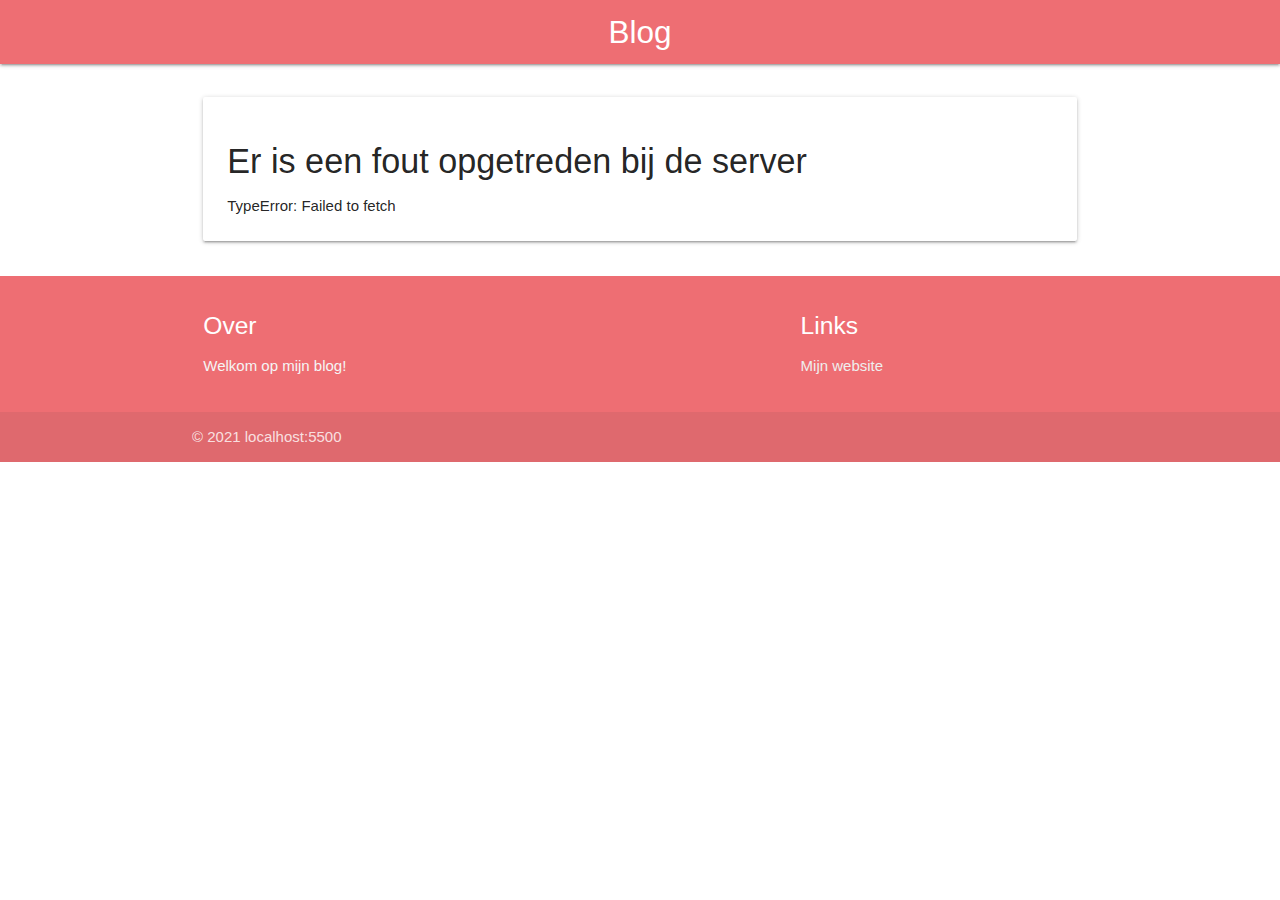
<file: index.html>
<!DOCTYPE html>
<html lang="nl">
    <head>
        <meta charset="UTF-8">
        <meta http-equiv="X-UA-Compatible" content="IE=edge">
        <meta name="viewport" content="width=device-width, initial-scale=1.0">
        <title>Blog</title>
        <script src="https://cdnjs.cloudflare.com/ajax/libs/materialize/1.0.0/js/materialize.min.js" defer></script>
        <script src="js/index.js" defer></script>
        <link rel="stylesheet" href="https://fonts.googleapis.com/icon?family=Material+Icons">
        <link rel="stylesheet" href="https://cdnjs.cloudflare.com/ajax/libs/materialize/1.0.0/css/materialize.min.css">
        <link rel="stylesheet" href="css/master.css">
    </head>
    <body>
        <nav>
            <div class="nav-wrapper">
                <a href="/" class="brand-logo center">Blog</a>
            </div>
        </nav>
        <div class="container first-container">
            <div class="row">
                <!-- Blog card start -->
                <div id="card-container">

                </div>
                <!-- Blog card end -->
            </div>
        </div>
    </body>
    
    <footer class="page-footer">
        <div class="container">
          <div class="row">
            <div class="col l6 s12">
              <h5 class="white-text">Over</h5>
              <p class="grey-text text-lighten-4">Welkom op mijn blog!</p>
            </div>
            <div class="col l4 offset-l2 s12">
              <h5 class="white-text">Links</h5>
              <ul>
                <li><a class="grey-text text-lighten-3" href="https://www.riemerfongers.nl">Mijn website</a></li>
              </ul>
            </div>
          </div>
        </div>
        <div class="footer-copyright">
          <div class="container">
          © 2021 localhost:5500
          <a class="grey-text text-lighten-4 right" href="#!"></a>
          </div>
        </div>
      </footer>
</html>
</file>
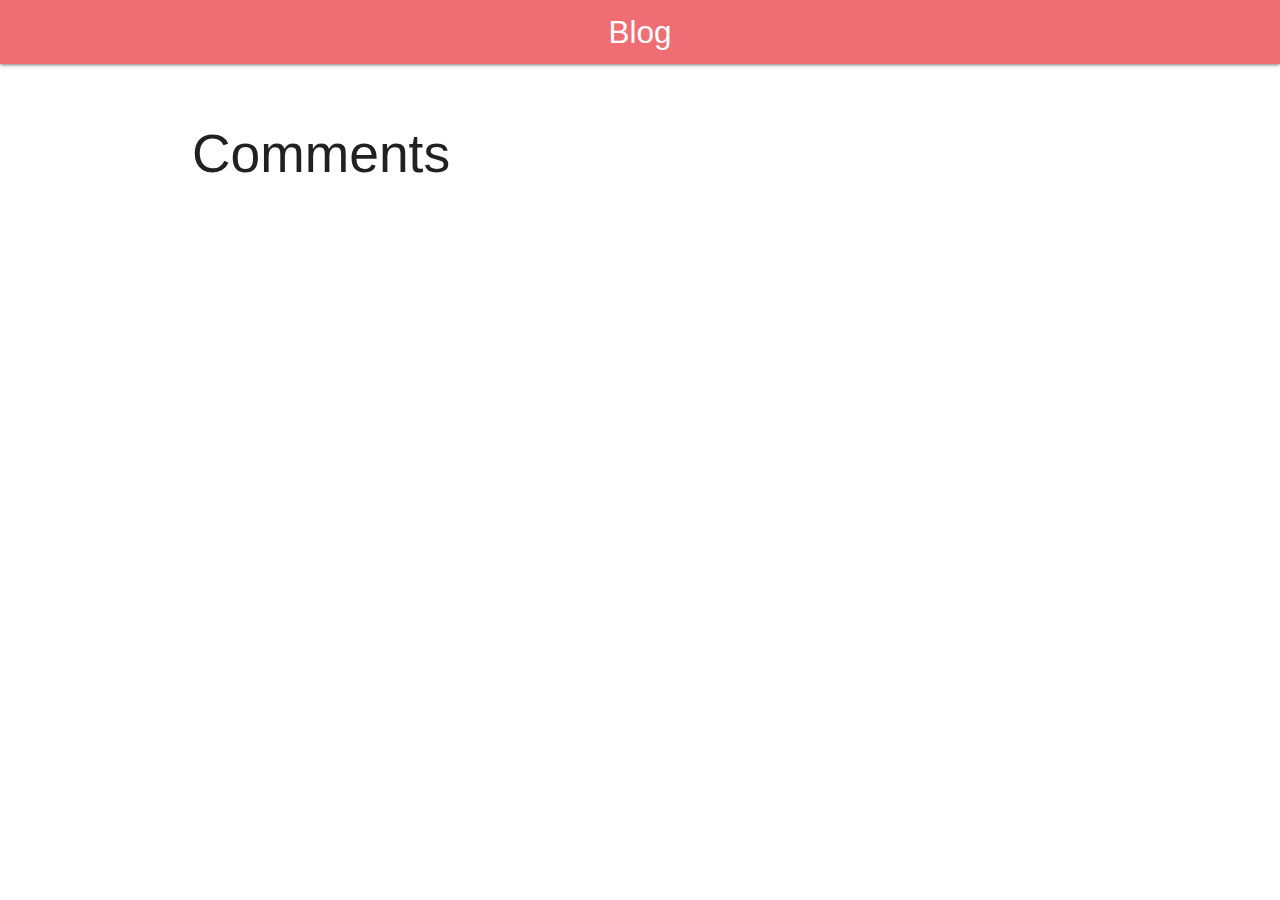
<file: blog-page.html>
<!DOCTYPE html>
<html lang="nl">
    <head>
        <meta charset="UTF-8">
        <meta http-equiv="X-UA-Compatible" content="IE=edge">
        <meta name="viewport" content="width=device-width, initial-scale=1.0">
        <title>Blog Details</title>
        <script src="https://cdnjs.cloudflare.com/ajax/libs/materialize/1.0.0/js/materialize.min.js" defer></script>
        <script src="js/blog-page.js" defer></script>
        <link rel="stylesheet" href="https://fonts.googleapis.com/icon?family=Material+Icons">
        <link rel="stylesheet" href="https://cdnjs.cloudflare.com/ajax/libs/materialize/1.0.0/css/materialize.min.css">
        <link rel="stylesheet" href="css/blog-page.css">
    </head>
    <body>
        <nav>
            <div class="nav-wrapper">
                <a href="/" class="brand-logo center">Blog</a>
            </div>
        </nav>
        <div class="container first-container">
            <div class="row">
                <!-- Blog card start -->
                <div id="card-container">
                    
                </div>
                <!-- Blog card end -->
                <!-- Comments start -->
                <h2>Comments</h2>
                <div id="comment-container">

                </div>
                <!-- Comments end -->
            </div>
        </div>
    </body>

    <!--<footer class="page-footer" style="bottom:0">
        <div class="container">
          <div class="row">
            <div class="col l6 s12">
              <h5 class="white-text">Over</h5>
              <p class="grey-text text-lighten-4">Welkom op mijn blog!</p>
            </div>
            <div class="col l4 offset-l2 s12">
              <h5 class="white-text">Links</h5>
              <ul>
                <li><a class="grey-text text-lighten-3" href="https://www.riemerfongers.nl">Mijn website</a></li>
              </ul>
            </div>
          </div>
        </div>
        <div class="footer-copyright">
          <div class="container">
          © 2021 Copyright Text
          <a class="grey-text text-lighten-4 right" href="#!"></a>
          </div>
        </div>
      </footer>-->
</html>
</file>
<file: css/master.css>
.first-container {
    margin-top: 25px;
}

body {
    display: flex;
    min-height: 100vh;
    flex-direction: column;
}

main {
    flex: 1 0 auto;
}
</file>
<file: css/blog-page.css>
.first-container {
    margin-top: 25px;
}

body {
    display: flex;
    min-height: 100vh;
    flex-direction: column;
}

main {
    flex: 1 0 auto;
}
</file>
